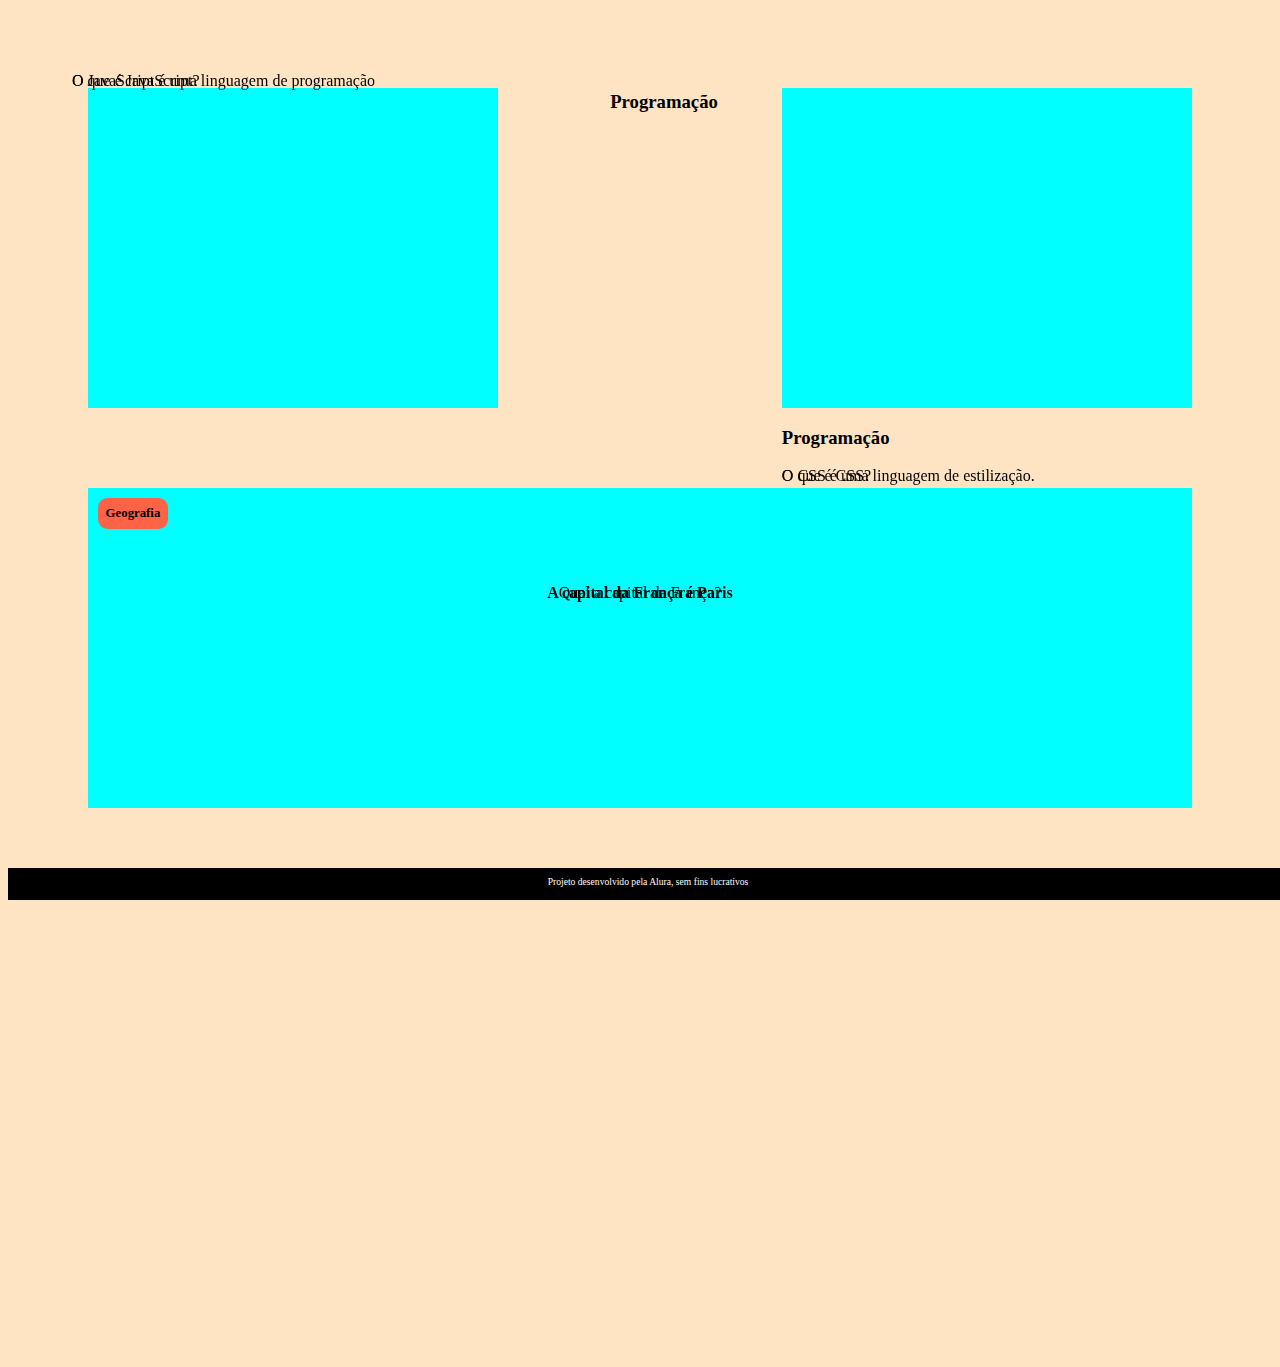
<file: fellipe-larissa-flashcards1-atualizado/index.html>
<!DOCTYPE html>
<html lang="en">
<head>
<meta charset="UTF-8">
<meta name="viewport" content="width=device-width, initial-
scale=1.0">
 <link rel="stylesheet" href="./assets/style.css">
</head>

<body>


    <main>
      <title>Flashcards</title>
        <section id="container">
          <article class="cartao"></article>
           <div class="cartao__conteudo"> </div>
            <h3>Programação</h3>
            <div class="cartao__conteudo__pergunta">
                O que é JavaScript?
            </div>
            <div class="cartao__conteudo__resposta" >
                O JavaScript é uma linguagem de programação
             </div>
            </div>
          </article>
       
            <article class="cartao">
             <div class="cartao__conteudo"> </div>
              <h3>Programação</h3>
              <div class="cartao__conteudo__pergunta">
                  O que é CSS?
              </div>
              <div class="cartao__conteudo__resposta">
                  O CSS é uma linguagem de estilização.
               </div>
              </div>
            </article>

            <article class="cartao">
              <div class="cartao__conteudo">
                 <h3>Geografia</h3>
             <div class="cartao__conteudo__pergunta">
          <p>Qual a capital da França?</p>
             </div>
               <div class="cartao__conteudo__resposta">
             <p>A capital da França é Paris</p>
             </div>
             </div>
             </article>
          </section>
    </main>
   
</body>
     
     <footer>
      <p>Projeto desenvolvido pela Alura, sem fins lucrativos</p>
  </footer>
  <script src="apps.js"></script>
  <script src="perguntas.js"></script>
</file>
<file: fellipe-larissa-flashcards1-atualizado/assets/style.css>
body {
    background-color: bisque;
    font-family: Bai Jamjuree;
    }

footer {
    background-color: black;
    color: white;
    position: fixed;
    bottom: 0;
    width: 100%;
    height: 2rem;
}

footer p {
    text-align: center;
    font-size: 0.6rem;
    margin-top: 0.5rem;
}

#container {
     display: flex;
     flex-wrap:wrap;
     justify-content: space-between;
     padding: 4rem;
     gap: 3rem;
}
.cartao {
     margin: 1rem 1rem;
     background-color: aqua;
     height: 20rem;
     flex-grow: 1;
     flex-basis: calc(33% - 6rem);
 }
 .cartao__conteudo {
    background-color: var(--card-front-color);
    text-align: center;
    height: 100%;
    transform-style: preserve-3d;
    transition: transform 300ms ease-in-out;
}
.cartao__conteudo h3 {
    background-color: tomato;
    text-align: left;
    padding: 0.5rem;
    position: absolute;
    margin: 0.6rem;
    border-radius: 0.6rem;
    font-size: 1vw;
    backface-visibility: hidden;
}
.cartao__conteudo h3 {
    color: var(--text-color);
    border: 1px solid var(--text-color);
}
.cartao__conteudo__pergunta p {
    color: var(--text-color);
    font-weight: 500;
}
.cartao__conteudo__resposta p {
    color: var(--card-back-color);
    font-weight: 700;
}
.cartao__conteudo__pergunta,
.cartao__conteudo__resposta {
backface-visibility: hidden;
position: absolute;
height: 100%;
width: 100%;
}
.cartao__conteudo p {
    margin-top: 1rem;
    padding: 2rem;
    margin-top: 4rem;
    }
</file>
